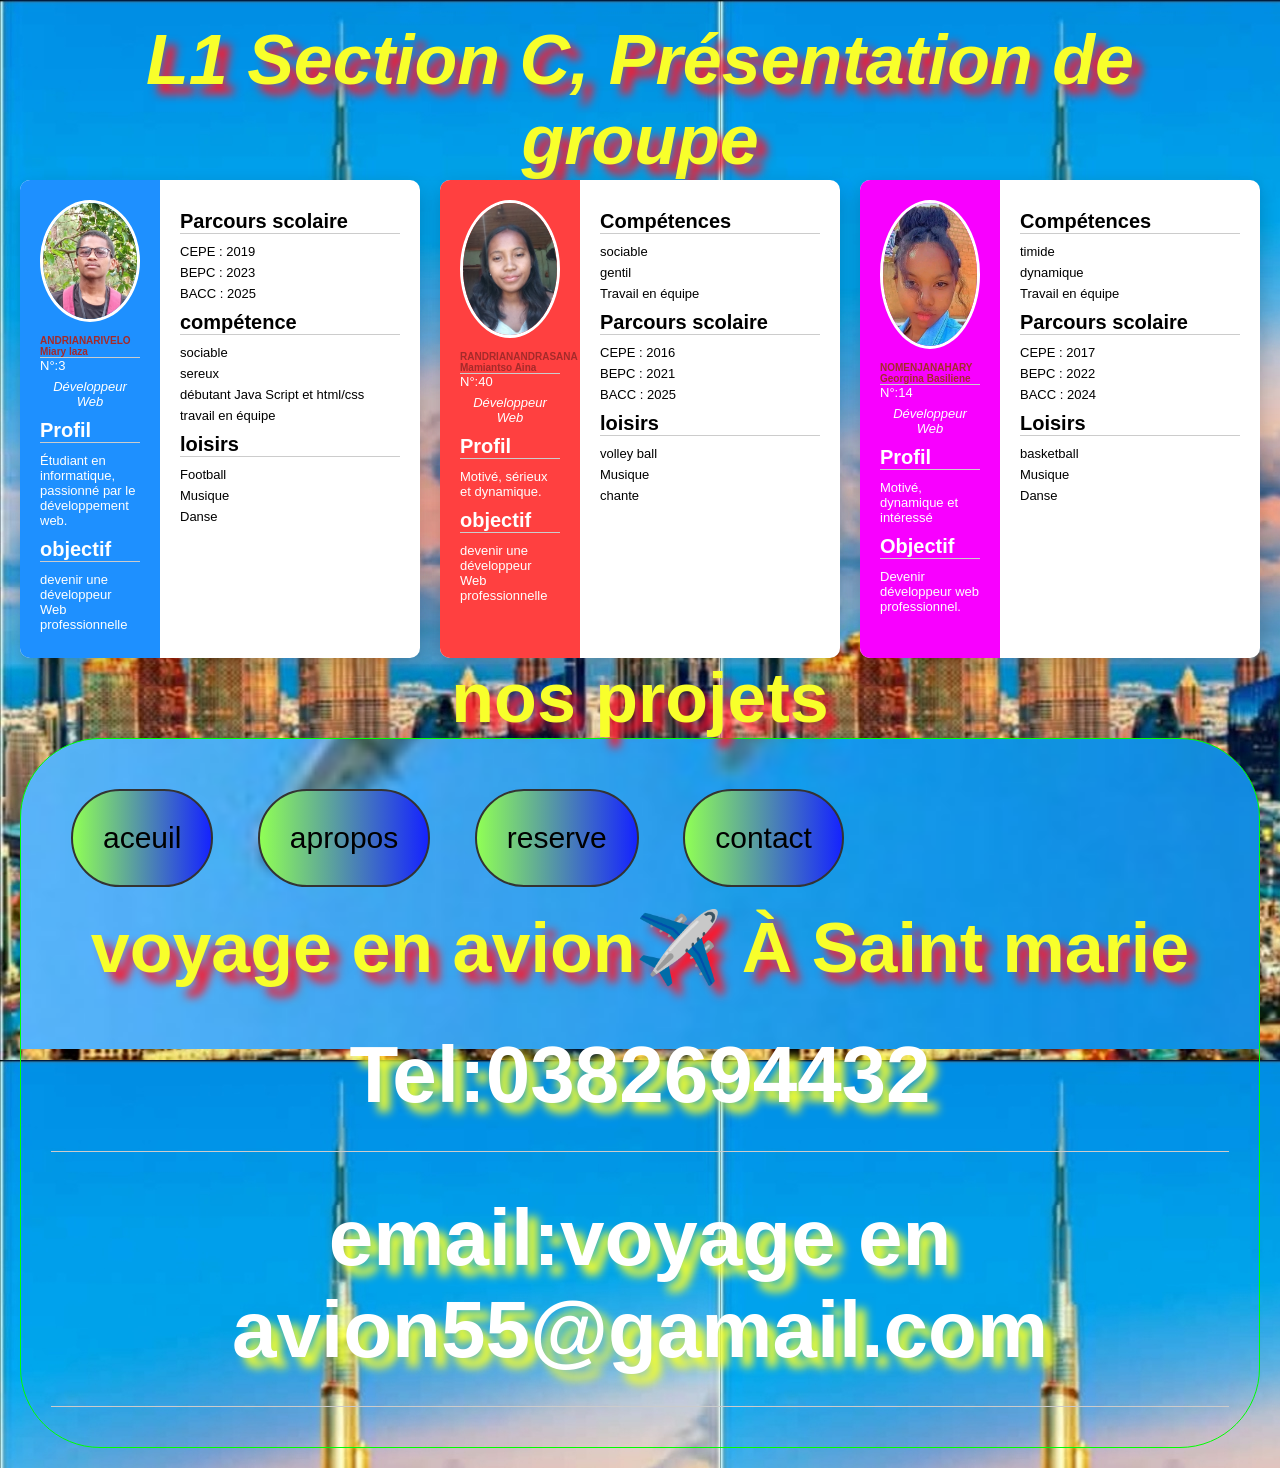
<file: index.html>
<!DOCTYPE html>
<html lang="fr">
<head>
    <meta charset="UTF-8">
    <title>CV et le projet du 3personnes</title>
    <link rel="stylesheet" href="groupe.css">
</head>
<body>
    
<h1><i>L1 Section C, Présentation de groupe</h1></i>
    <div class="cv-container">

        <!-- CV 1 -->
       <div class="cv cv-blue">
            <div class="left">
                <img src="laza.jpg" alt="Photo" id="image2">
                <h2>ANDRIANARIVELO Miary laza</h2>
                
              
                <p>N°:3</p>
                <p class="job">Développeur Web</p>

                <h3>Profil</h3>
                <p>Étudiant en informatique, passionné par le développement web.</p>

                </ul> 
                <h3>objectif </h3>
                <ul>
                    <li>devenir une développeur Web professionnelle </li>
                </ul> 
                
            </div>

            <div class="right">
               <h3>Parcours scolaire</h3>
                <ul>
                    <li>CEPE : 2019</li>
                    <li>BEPC : 2023</li>
                    <li>BACC : 2025</li>
                </ul>

                <h3>compétence </h3>
                <ul>
                    <li>sociable</li>
                    <li>sereux</li>
                    <li>débutant Java Script et html/css </li>
                    <li>travail en équipe </li>
                </ul>
             <h3>loisirs </h3>
                <ul>
              <li>Football</li>
                    <li>Musique</li>
                    <li>Danse</li>       
                </ul>    

                
            </div>
        </div>

        <!-- CV 2 -->
        <div class="cv cv-green">
            <div class="left">
                <img src="aina.jpg" alt="Photo" id="image2">
                <h2>RANDRIANANDRASANA Mamiantso Aina</h2>
               <p>N°:40</p>  
                <p class="job">Développeur Web</p>

                <h3>Profil</h3>
                <p>Motivé, sérieux et dynamique.</p>
                <h3>objectif </h3>
                <ul>
                    <li>devenir une développeur Web professionnelle </li>
                </ul>      <!DOCTYPE html>
                <html lang="fr">
                <head>
                    <meta charset="UTF-8">
                    <title>Titre de la page</title>
                </head>
                <body>
                    
                </body>
                </html>
                               
                
            </div>

            <div class="right">     
                <h3>Compétences</h3>
                <ul>
                    <li>sociable</li>
                    <li>gentil</li>
                    <li>Travail en équipe</li>
                </ul>
           <h3>Parcours scolaire</h3>
                <ul>
                    <li>CEPE : 2016</li>
                    <li>BEPC : 2021</li>
                    <li>BACC : 2025</li>
                </ul>       
               <h3>loisirs </h3>
                <ul>
              <li>volley ball</li>
                    <li>Musique</li>
                    <li>chante</li>       
                </ul> 

                      
            </div>
        </div>
        <!-- CV 3 -->
        <div class="cv cv-orange">
            <div class="left">
                <img src="g.jpg" alt="Photo" id="image2">
                <h2>NOMENJANAHARY Georgina Basiliene</h2>
                <p>N°:14</p>     
                <p class="job">Développeur Web</p>
 <h3>Profil</h3>
                <p>Motivé, dynamique et intéressé </p>
         <h3>Objectif</h3>
                <p>Devenir développeur web professionnel.</p>
             
            </div>

            <div class="right">
           <h3>Compétences</h3>
                <ul>
                    <li>timide </li>
                    <li>dynamique</li>
                    <li>Travail en équipe</li>
                </ul>
           <h3>Parcours scolaire</h3>
                <ul>
                    <li>CEPE : 2017</li>
                    <li>BEPC : 2022</li>
                    <li>BACC : 2024</li>
                </ul>         
                <h3>Loisirs</h3>
                <ul>
                    <li>basketball</li>
                    <li>Musique</li>
                    <li>Danse</li>
                </ul> 
            </div>
        </div>
        </div>
        <h1>nos projets</h1> 
   
       <header> 
           
             <nav class="navbar">
            <a href="accueil.html"position="fixed"><button>
             aceuil</button></a>
        <a href="apropos.html"><button>apropos</button ></a>
        <a href="reserve.html"><button>reserve</button ></a>
        <a href="contacte.html"><button>contact</button ></a>
        
      
    
   <div class="navbar">
          <h1>voyage en avion✈️
   À Saint marie</h1>
      <h4>Tel:0382694432</h4>
      <h4>email:voyage en avion55@gamail.com</h4>
     </header>
</div>
   </nav>
   
    </div>
   </div>
  
  </header>    
        </body>
</html>
</file>
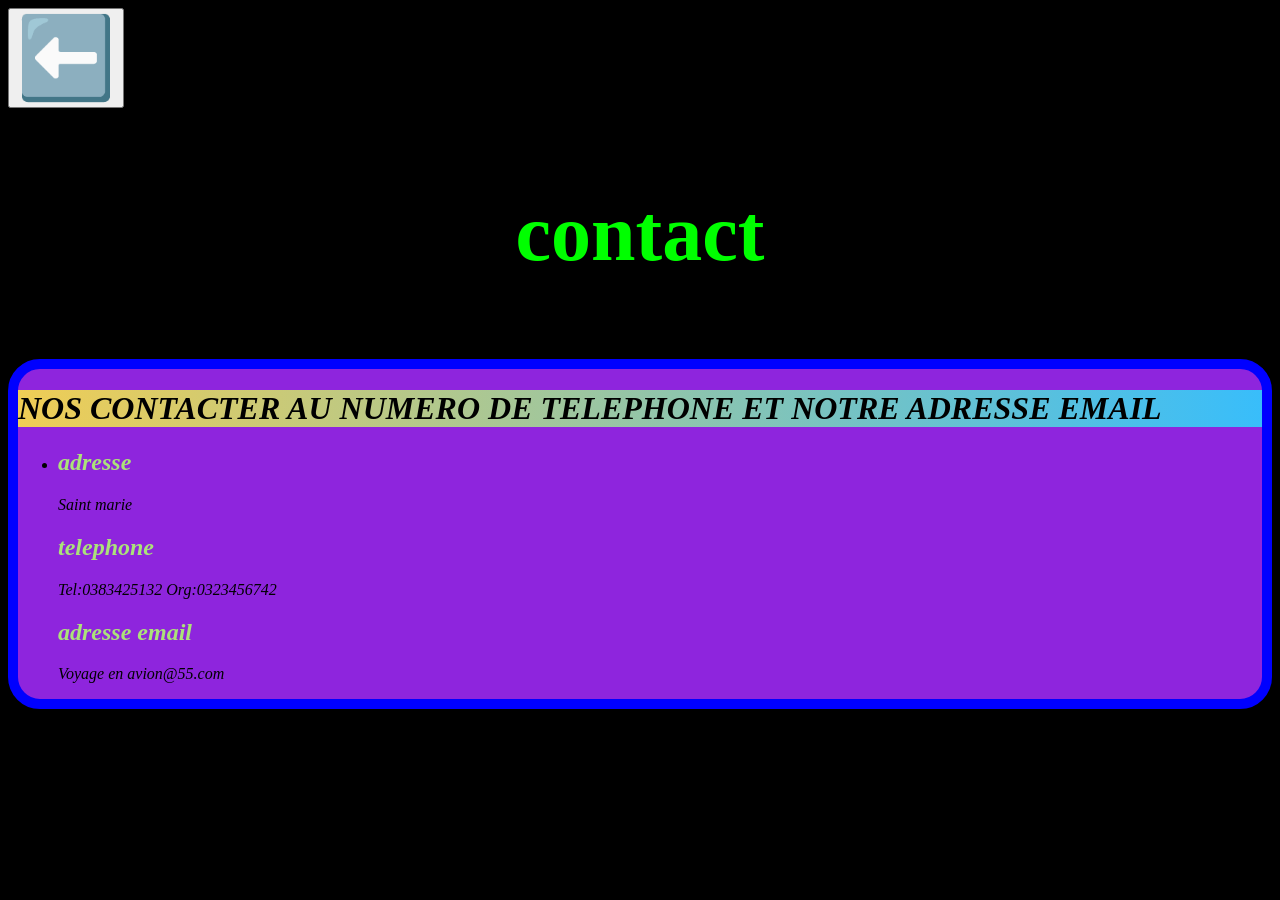
<file: contacte.html>
<!DOCTYPE html>
<html lang="fr">
<head>
    <meta charset="UTF-8">
    <title>Titre de la page</title>
</head>

<body>
    <a href="index.html"><button>⬅️</button></a>
    <h3>contact</h3>
    <i>
    <div>
  <h1>NOS CONTACTER AU NUMERO DE TELEPHONE ET NOTRE ADRESSE EMAIL</h1>
  <ul>
      <li>
          <h2>adresse</h2>
          Saint marie 
                <h2>telephone</h2>  
          <p>Tel:0383425132
         Org:0323456742
          <h2>adresse email</h2>
          Voyage en avion@55.com
          </li>
          </ul>
      </div>  
      </i>     
</body>
</html>
<style>
    Button {
        Font-size :80px ;
    }
H2{
    Color:#afff6add;
}
Div{
  border:solid 10px blue; border-radius:2em;   Background-color:#a42bffdd;
    
}
H1{
    Background:linear-gradient(90deg, #ffe740dd,#2bd5ffdd);
   
}
Body{
    Background-color:Black;
}
H3{
    Color:lime;
    Text-align:center;
    Font-size:80px;
    Flex-wrap:wrap;
}
</style>
</file>
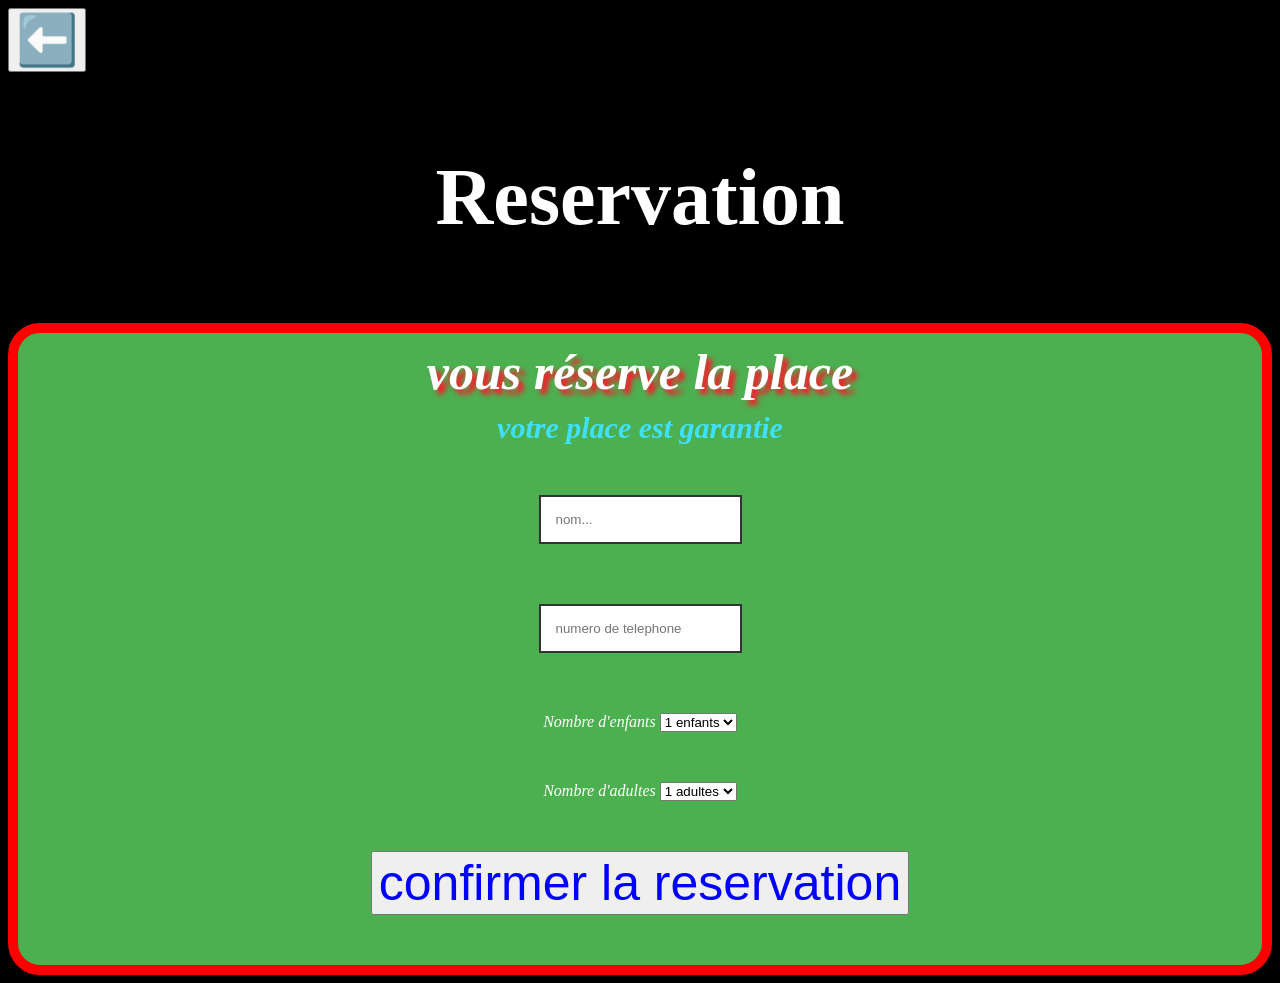
<file: reserve.html>
<!DOCTYPE html>
<html lang="fr">
<head>
    <meta charset="UTF-8">
    <title>Titre de la page</title>
</head>
<body>
    <a href="index.html"><button>⬅️</button></a>
    <h3>Reservation</h3>
    <header>
    <i>
<h1>vous réserve la place</h1>
  <h2>votre place est garantie</h2>  <form>
         <p> <input type="nom" placeholder="nom..."></p>
        <p> <input type="tel"placeholder="numero de telephone"></p>
          <selecte>
                   
      <p><label for="service">Nombre d'enfants</label>

 <select id="service" name="service">

    <option value="">1 enfants</option> 
 <option value="">2 enfants</option>
<option value="">3 enfants</option>
<option value="">4 enfants</option>
<option value="">5 enfants</option>
</select>
 <p><label for="service">Nombre d'adultes</label>
 <select id="service" chiffre="nombre">
     <option value="">1 adultes</option>
     <option value="">2 adultes</option>
     <option value="">3 adultes</option>
     <option value="">4 adultes</option>
     <option value="">5 adultes</option>
</select>
        <p>  <button type="submit" class="button_1">confirmer la reservation</button>
        </form>
 </header>
</body>
</html>
<style>
    Button {
     Font-size:50px; 
     Color:blue ;
    } 
    H1{
        Color:#ffffff ;
        Font-size:50px ;
        Justify-content:space-everly;
        Align-items:center;
        text-shadow:5px 5px 5px #ff152a; 
Margin:10px;
    }
    Header{
    Background-color:#4caf50 ;
         border:solid 10px red; border-radius:2em;
         Text-align:center;
    }
    H2{
        Color:#40e0ff;
        Font-size:30px;
        Margin:10px;
    }
   p{
        Color:white;
        Margin:50px;
    }
    Body{
        Background-color:Black;
    }
    H3{
        Font-size:80px;
        Color:white;
        Text-align:center ;
    }
    Form input, form textarea{
        Padding:15px ;
        Border-raduis:5px ;
        Margin-bottom :10px ;
        Border:2px solid#333 ;
    }

</style>
</file>
<file: groupe.css>
/* RESET */

* {
    margin: 0;
    padding: 0;
    box-sizing: border-box;
    font-family: Arial, Helvetica, sans-serif;
}


/* BODY */

body {
    Background-image:url("voyage.jpg");
    padding: 20px; 
}

/* CONTENEUR */

.cv-container {
    display: grid;
    grid-template-columns: repeat(3, 1fr);
    gap: 20px;
}


/* CV */

.cv {
    background: #ffffff;
    display: flex;
    border-radius: 10px;
    overflow: hidden;
    box-shadow: 0 8px 20px rgba(0, 0, 0, 0.2);
    transition: transform 0.3s ease, box-shadow 0.3s ease;
}


/* ANIMATION AU SURVOL */

.cv:hover {
    transform: translateY(-10px) scale(1.02);
    box-shadow: 0 15px 30px rgba(0, 0, 0, 0.3);
}


/* COULEURS */

.cv-blue .left {
    background: #1e90ff;
}

.cv-green .left {
    background: #ff4040;
}

.cv-orange .left {
    background: #f800ff;
}


/* COLONNE GAUCHE */

.left {
    width: 35%;
    color: #ffffff;
    padding: 20px;
}


/* COLONNE DROITE */

.right {
    width: 65%;
    padding: 20px;
}


/* IMAGE */

#image2 {
    width:100%;
    border-radius: 100%;
    border: 3px solid #fff;
    margin-bottom: 10px;
}
#image1 {
    width:200px;
    height: 200px;
    border-radius: 300%;
    border: 3px solid #fff;
    margin-bottom: 10px;
}

/* TEXTES */

h1 {
    font-size: 70px;
    text-align: center;
    Color:#6affe0;
  text-shadow:10px 10px 10px #ff152a; 

}

.job {
    text-align: center;
    font-style: italic;
    margin-bottom: 10px;
}

h2 {
    font-size: 10px;
    margin:0px;
    border-bottom: 1px solid #ccc;
    Color:brown;
    
}
h3 {
    font-size: 20px ;
    margin: 10px 0;
    border-bottom: 1px solid #ccc;
}
h4{
    font-size: 80px ;
    margin: 10px 0;
    border-bottom: 1px solid #ccc;
    padding: 30px;
    Color:white ;
    Text-align:center;
   text-shadow:10px 10px 10px #f8ff2b;  

}
Header{
Background-image:url("av.jpg"); background-size:cover;
                     background-position:center;
                     background-repeat:no-repeat;
                     background-attachment:fixed;
                     min-height:50vh;
     border:solid 10px red; border-radius:1em  
  border:solid 1px black; -webkit-box-shadow:-5px-5px #888; box-shadow:-5px-5px #888; 
  border:solid 1px lime; border-radius:5em;
   Padding:30px;}                   
}
}
H5{
    Text-align:center ;
}

p,
li {
    font-size: 13px;
    margin-bottom: 6px;
}

ul {
    list-style: none;
}


/* BOUTON PDF */

.btn-pdf {
    display: block;
    margin-top: 15px;
    padding: 8px;
    text-align: center;
    background: #ffffff;
    color: #333;
    text-decoration: none;
    font-size: 13px;
    border-radius: 5px;
    font-weight: bold;
    transition: background 0.3s, color 0.3s;
}

.btn-pdf:hover {
    background: #000;
    color: #ffffff;
}


/* RESPONSIVE TABLETTE */

@media (max-width: 600px) {
    .cv-container {
        grid-template-columns: repeat(2, 1fr);
    }
}


/* RESPONSIVE MOBILE */

@media (max-width: 600px) {
    .cv-container {
        grid-template-columns: 1fr;
    }
    .cv {
        flex-direction: column;
    }
    .left,
    .right {
        width: 100%;
    }
   H5{
       Font-size:90px;
       Margin:50px;
   } 
       button{color:black;
     margin:20px; 
     Padding:30px ;
 Align-items:center;
Font-size:30px ;
 Background-color:lime ;
 Border:2px solid #333;
 border-radius:2em;
 background:linear-gradient(90deg,#90ff55,#1523ff);}
   
} 
button{color:black;
     margin:20px; 
     Padding:30px ;
 Align-items:center;
Font-size:30px ;
 Background-color:lime ;
 Border:2px solid #333;
 border-radius:2em;
 background:linear-gradient(90deg,#90ff55,#1523ff);}
navbar{
    Display:flex;
    Justify-content:space-everly;
    Align-items:center ;
    Flex-wrap:warp;
    Padding:50px;
    Margin:20px;
    
}
Div{  font-size: 13px;
    
}

 H1{
 Color:#f8ff2b;
 border:solid 0px black; border-radius:2em;background:linear-gradient(90deg,#3cff2b, #3c2bff;
 } 
 H5{
 Font-size:90px;
 Padding:10px;
 Color:white;
 Margin:50px;
 font-style: italic;
 
}
fieldset{background-color:red;
 text-shadow:10px 10px 10px #ff0049;}
 Banniere {
      border:solid 0px black; border-radius:1em;
  
 }
a:active {color:#0000F}
</file>
